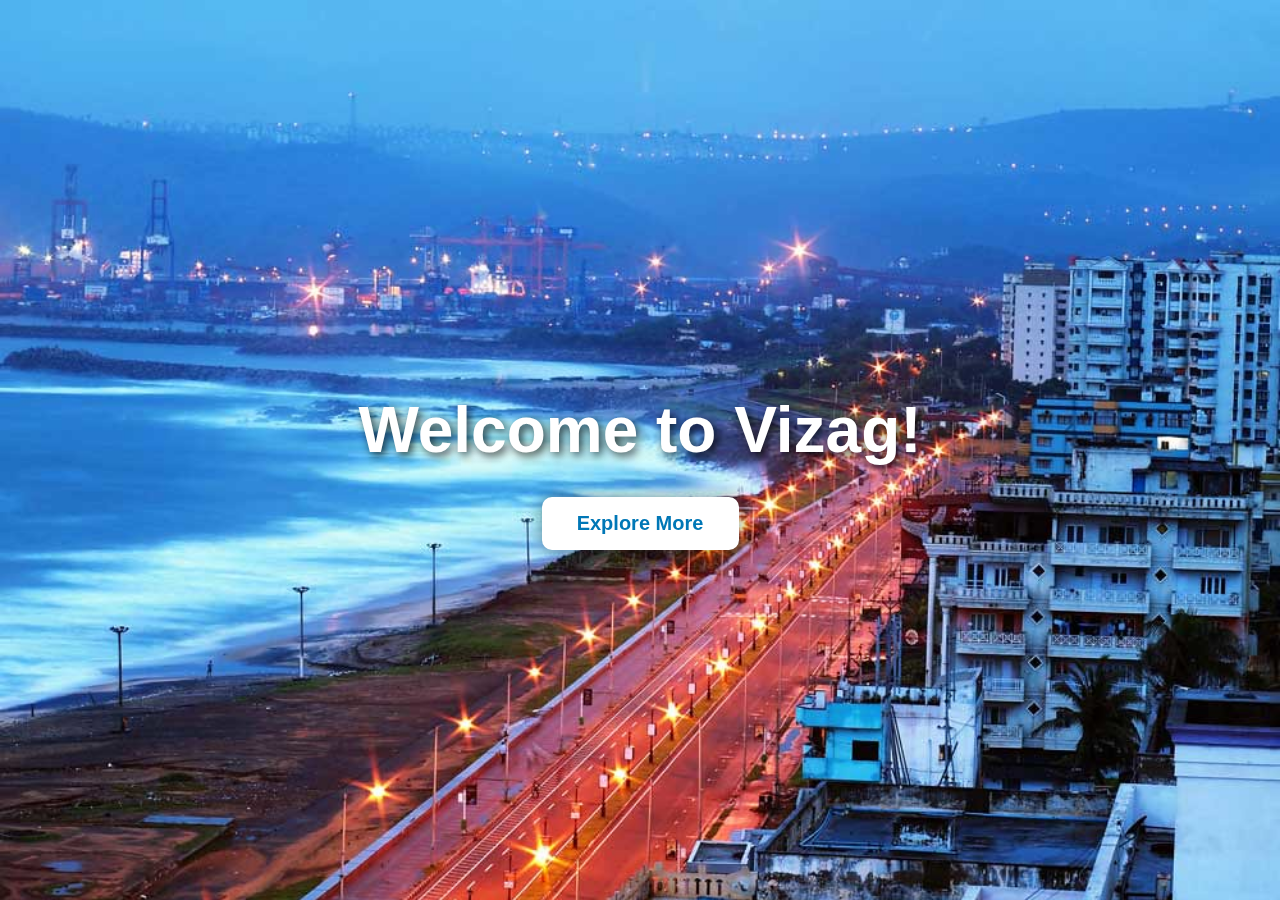
<file: index.html>
<!DOCTYPE html>
<html lang="en">

<head>
    <meta charset="UTF-8" />
    <meta name="viewport" content="width=device-width, initial-scale=1.0" />
    <title>Welcome to Vizag</title>

    <!-- AOS CSS -->
    <link href="https://cdn.jsdelivr.net/npm/aos@2.3.4/dist/aos.css" rel="stylesheet">

    <style>
        body,
        html {
            margin: 0;
            padding: 0;
            height: 100%;
            font-family: 'Arial', sans-serif;
        }

        .hero {
            background: url('images/vizag.jpg');
            height: 100%;
            background-size: cover;
            display: flex;
            flex-direction: column;
            justify-content: center;
            align-items: center;
            position: relative;
            text-align: center;
        }

        .viit-logo {
            position: absolute;
            top: 20px;
            left: 20px;
            width: 280px;
            height: auto;
        }

        .hero h1 {
            font-size: 64px;
            margin-bottom: 30px;
            color: #ffffff;
            text-shadow: 3px 3px 10px rgba(0, 0, 0, 0.8);
        }

        .explore-btn {
            padding: 15px 35px;
            background-color: #ffffff;
            color: #0077b6;
            font-size: 20px;
            font-weight: bold;
            border: none;
            border-radius: 10px;
            cursor: pointer;
            box-shadow: 0 0 15px rgba(0, 0, 0, 0.4);
            transition: all 0.3s ease;
        }

        .explore-btn:hover {
            background-color: #0077b6;
            color: #ffffff;
        }
    </style>
</head>

<body>
    <div class="hero">
        <h1 data-aos="fade-down">Welcome to Vizag!</h1>
        <a href="home.html" data-aos="zoom-in" data-aos-delay="300">
            <button class="explore-btn">Explore More</button>
        </a>
    </div>

    <!-- AOS JS -->
    <script src="https://cdn.jsdelivr.net/npm/aos@2.3.4/dist/aos.js"></script>
    <script>
        AOS.init({
            duration: 1200,
            once: true
        });
    </script>
</body>

</html>
</file>
